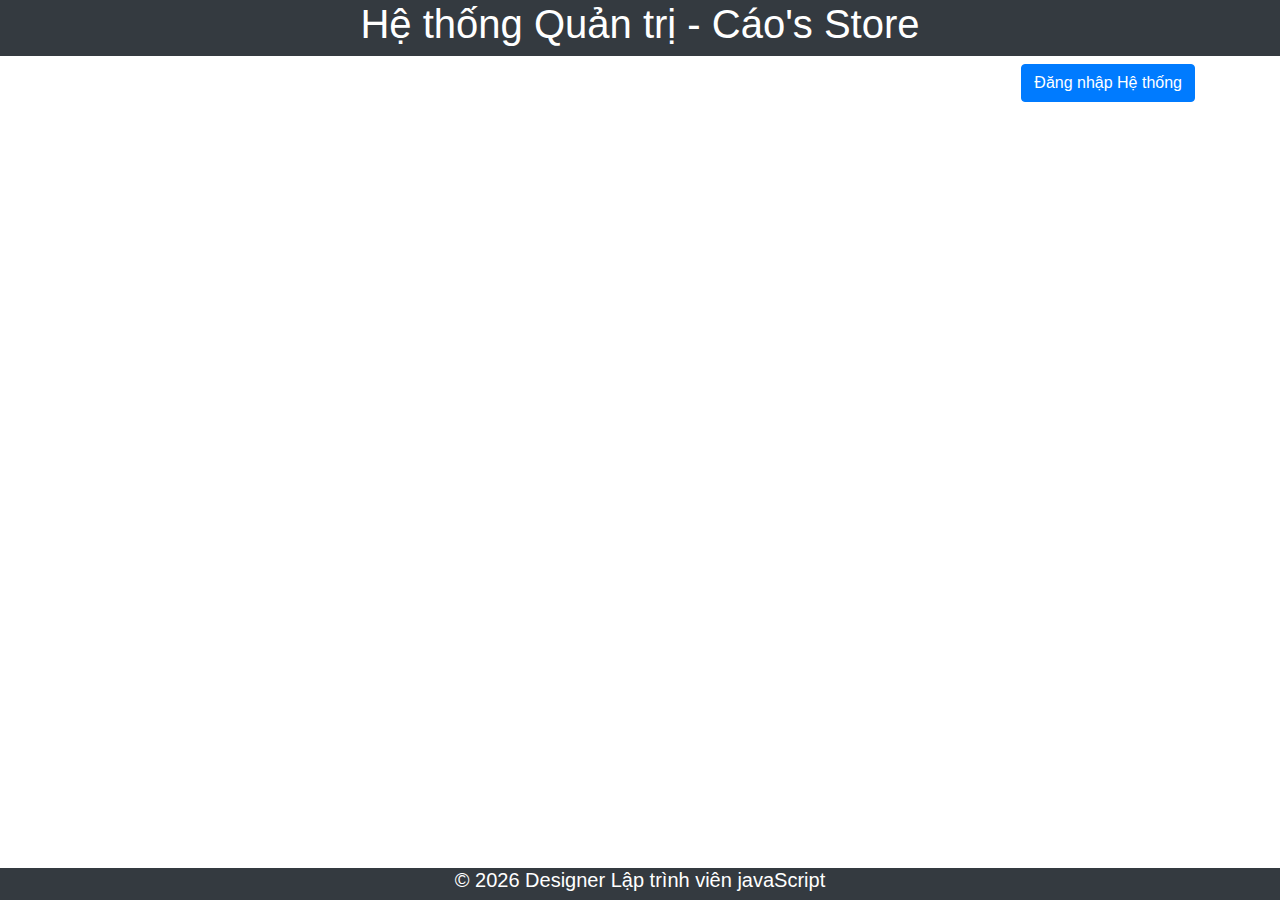
<file: index.html>
<!DOCTYPE html>
<html lang="en">
  <head>
    <title>Hệ thống Quản trị - Cáo's Store</title>
    <!-- Required meta tags -->
    <meta charset="utf-8" />
    <meta
      name="viewport"
      content="width=device-width, initial-scale=1, shrink-to-fit=no"
    />

    <!-- Bootstrap CSS -->
    <link
      rel="stylesheet"
      href="https://stackpath.bootstrapcdn.com/bootstrap/4.3.1/css/bootstrap.min.css"
      integrity="sha384-ggOyR0iXCbMQv3Xipma34MD+dH/1fQ784/j6cY/iJTQUOhcWr7x9JvoRxT2MZw1T"
      crossorigin="anonymous"
    />
  </head>
  <body
    style="
      background-image: url(https://res.cloudinary.com/drahkjifm/image/upload/v1635823593/samples/landscapes/nature-mountains.jpg);
      background-repeat: no-repeat;
      background-position: center;
    "
  >
    <div class="container-fluid">
      <div class="row">
        <div class="col-12 bg-dark text-white text-center">
          <h1>Hệ thống Quản trị - Cáo's Store</h1>
        </div>
      </div>
    </div>
    <div class="container pt-2">
      <div class="row">
        <div class="col-12 text-right">
          <button
            class="btn btn-primary"
            data-toggle="modal"
            data-target="#modelId"
          >
            Đăng nhập Hệ thống
          </button>
        </div>
      </div>
    </div>
    <div class="container-fluid fixed-bottom">
      <div class="row">
        <div class="col-12 bg-dark text-white text-center">
          <h5>
            &COPY;
            <script>
              document.write(new Date().getFullYear());
            </script>
            Designer Lập trình viên javaScript
          </h5>
        </div>
      </div>
    </div>
    <!-- Modal -->
    <div
      class="modal fade"
      data-backdrop="static"
      data-keyboard="false"
      id="modelId"
      tabindex="-1"
      role="dialog"
      aria-labelledby="modelTitleId"
      aria-hidden="true"
    >
      <div class="modal-dialog modal-dialog-centered" role="document">
        <div class="modal-content">
          <div class="modal-header">
            <h5 class="modal-title">Đăng nhập Hệ thống</h5>
            <button
              type="button"
              class="close"
              data-dismiss="modal"
              aria-label="Close"
            >
              <span aria-hidden="true">&times;</span>
            </button>
          </div>
          <div class="modal-body">
            <form action="" onsubmit="return false">
              <div class="form-group">
                <label for="Th_Ten_Dang_nhap">Tên đăng nhập</label>
                <input
                  type="text"
                  class="form-control"
                  id="Th_Ten_Dang_nhap"
                  aria-describedby="emailHelp"
                  placeholder="Tên đăng nhập"
                />
              </div>
              <div class="form-group">
                <label for="Th_Mat_khau">Mật khẩu</label>
                <input
                  type="password"
                  class="form-control"
                  id="Th_Mat_khau"
                  placeholder="Mật khẩu"
                />
              </div>
            </form>
          </div>
          <div class="modal-footer">
            <button
              type="button"
              class="btn btn-secondary"
              data-dismiss="modal"
            >
              Bỏ qua
            </button>
            <button type="button" class="btn btn-primary" onclick="dang_nhap()">
              Đăng nhập
            </button>
          </div>
        </div>
      </div>
    </div>

    <!-- Optional JavaScript -->
    <!-- jQuery first, then Popper.js, then Bootstrap JS -->
    <script
      src="https://code.jquery.com/jquery-3.3.1.slim.min.js"
      integrity="sha384-q8i/X+965DzO0rT7abK41JStQIAqVgRVzpbzo5smXKp4YfRvH+8abtTE1Pi6jizo"
      crossorigin="anonymous"
    ></script>
    <script
      src="https://cdnjs.cloudflare.com/ajax/libs/popper.js/1.14.7/umd/popper.min.js"
      integrity="sha384-UO2eT0CpHqdSJQ6hJty5KVphtPhzWj9WO1clHTMGa3JDZwrnQq4sF86dIHNDz0W1"
      crossorigin="anonymous"
    ></script>
    <script
      src="https://stackpath.bootstrapcdn.com/bootstrap/4.3.1/js/bootstrap.min.js"
      integrity="sha384-JjSmVgyd0p3pXB1rRibZUAYoIIy6OrQ6VrjIEaFf/nJGzIxFDsf4x0xIM+B07jRM"
      crossorigin="anonymous"
    ></script>
    <script src="./js/api.js"></script>
    <script src="./js/libs.js"></script>
  </body>
</html>
</file>
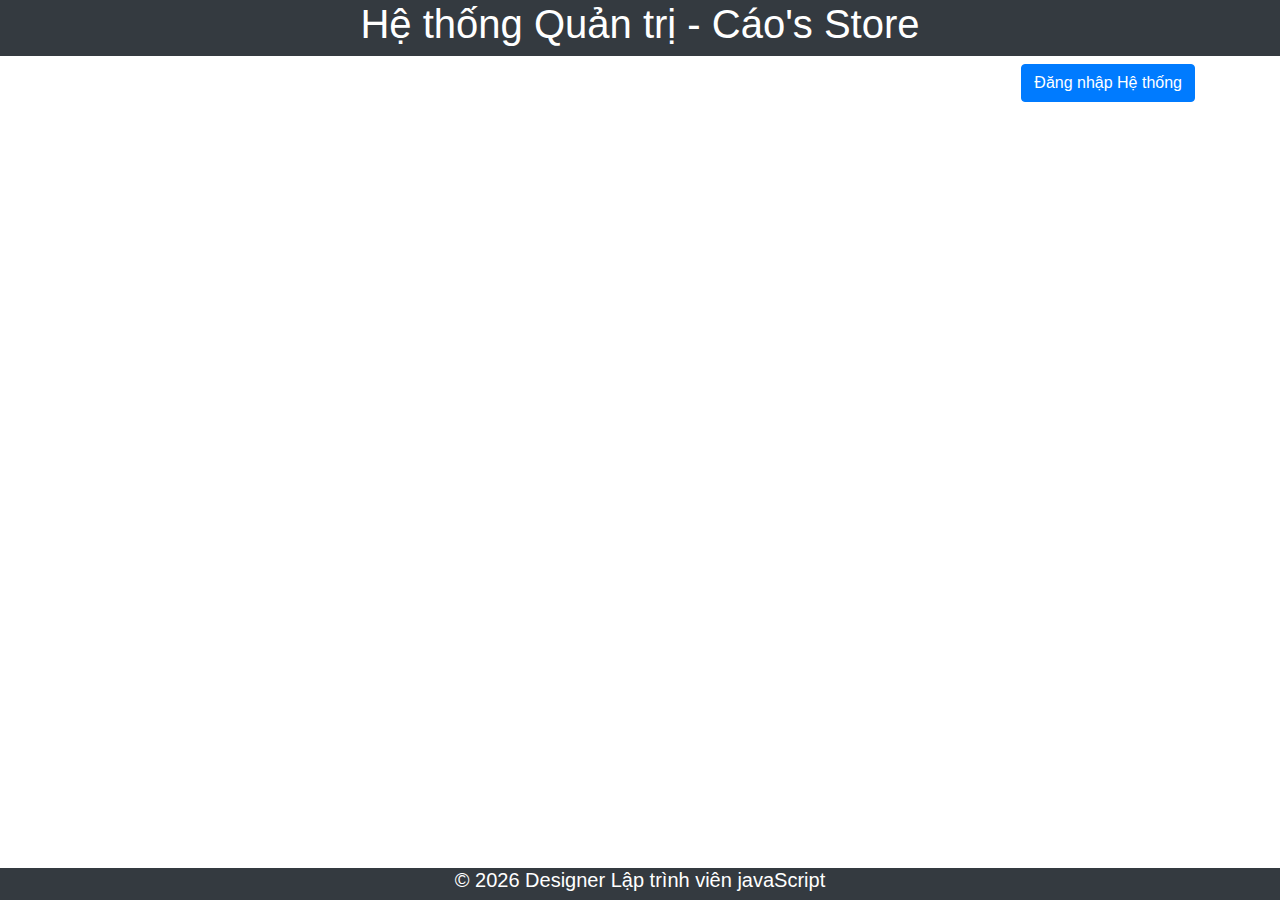
<file: food/index.html>
<script>
  if (sessionStorage.getItem("USER") == undefined) {
    window.location = `../.`;
  } else {
    var user = JSON.parse(sessionStorage.getItem("USER"));
  }
</script>
<!DOCTYPE html>
<html lang="en">
  <head>
    <title>Quản trị Cửa hàng 292 - FOOD</title>
    <!-- Required meta tags -->
    <meta charset="utf-8" />
    <meta
      name="viewport"
      content="width=device-width, initial-scale=1, shrink-to-fit=no"
    />

    <!-- Bootstrap CSS -->
    <link
      rel="stylesheet"
      href="https://stackpath.bootstrapcdn.com/bootstrap/4.3.1/css/bootstrap.min.css"
      integrity="sha384-ggOyR0iXCbMQv3Xipma34MD+dH/1fQ784/j6cY/iJTQUOhcWr7x9JvoRxT2MZw1T"
      crossorigin="anonymous"
    />
    <!-- Font-awesome CSS -->
    <link
      rel="stylesheet"
      href="https://maxcdn.bootstrapcdn.com/font-awesome/4.7.0/css/font-awesome.min.css"
    />
    <style>
      @import url("https://fonts.googleapis.com/css2?family=Montserrat:wght@500&display=swap");

      * {
        font-family: Montserrat;
        font-size: 14px;
      }

      #Th_Danhsach td {
        vertical-align: middle;
      }

      #Th_Danhsach img {
        width: 15%;
        height: auto;
      }
    </style>
  </head>

  <body>
    <div class="container-fluid">
      <div class="row">
        <div class="col-12 bg-info text-white text-center">
          <h1>Hệ thống Quản trị - Cập nhật Food</h1>
        </div>
      </div>
    </div>
    <div class="container pt-2 sticky-top bg-light">
      <div class="row">
        <div class="col-6">
          <button
            class="btn btn-danger float-left"
            onclick="insertFood()"
            title="Thêm FOOD"
            data-toggle="modal"
            data-target="#modelId"
          >
            <i class="fa fa-mobile" aria-hidden="true"></i> Thêm
          </button>
          <input
            type="text"
            class="ml-3 mt-1 w-50"
            name=""
            id=""
            placeholder="Tìm theo tên"
            onkeyup="KeyCode(event)"
          />
        </div>
        <div class="col-6 text-right">
          <h5 class="text-info">
            Chào:
            <script>
              document.write(`${user.Ho_ten} - ${user.Nhom.Ten}`);
            </script>
            <small
              ><a
                href="javaScript:void(0)"
                class="text-danger"
                onclick="window.location=`../quantri.html`"
                >Home</a
              ></small
            >
          </h5>
        </div>
      </div>
    </div>
    <div class="container">
      <div class="row">
        <div class="table-responsive">
          <table class="table table-sm table-striped">
            <thead class="bg-primary text-white text-center">
              <tr>
                <th>#</th>
                <th style="width: 25%">Hình</th>
                <th>Tên</th>
                <th>Giá Bán</th>
                <th>Nhóm</th>
                <th>&nbsp;</th>
                <th>&nbsp;</th>
              </tr>
            </thead>
            <tbody id="Th_Danhsach"></tbody>
          </table>
        </div>
      </div>
    </div>

    <!-- Modal -->
    <div
      class="modal fade"
      id="modelId"
      tabindex="-1"
      role="dialog"
      aria-labelledby="modelTitleId"
      aria-hidden="true"
    >
      <div class="modal-dialog" role="document">
        <div class="modal-content">
          <div class="modal-header">
            <h5 class="modal-title" id="ModalTitle">Modal title</h5>
            <button
              type="button"
              class="close"
              data-dismiss="modal"
              aria-label="Close"
            >
              <span aria-hidden="true">&times;</span>
            </button>
          </div>
          <div class="modal-body" id="ModalBody"></div>
          <div class="modal-footer">
            <button
              type="button"
              class="btn btn-secondary"
              id="ModalCancel"
              data-dismiss="modal"
            >
              Bỏ qua
            </button>
            <button
              type="button"
              class="btn btn-primary"
              id="ModalSave"
              onclick="saveFood()"
            >
              Lưu
            </button>
          </div>
        </div>
      </div>
    </div>

    <!-- Optional JavaScript -->
    <!-- jQuery first, then Popper.js, then Bootstrap JS -->
    <script
      src="https://code.jquery.com/jquery-3.3.1.slim.min.js"
      integrity="sha384-q8i/X+965DzO0rT7abK41JStQIAqVgRVzpbzo5smXKp4YfRvH+8abtTE1Pi6jizo"
      crossorigin="anonymous"
    ></script>
    <script
      src="https://cdnjs.cloudflare.com/ajax/libs/popper.js/1.14.7/umd/popper.min.js"
      integrity="sha384-UO2eT0CpHqdSJQ6hJty5KVphtPhzWj9WO1clHTMGa3JDZwrnQq4sF86dIHNDz0W1"
      crossorigin="anonymous"
    ></script>
    <script
      src="https://stackpath.bootstrapcdn.com/bootstrap/4.3.1/js/bootstrap.min.js"
      integrity="sha384-JjSmVgyd0p3pXB1rRibZUAYoIIy6OrQ6VrjIEaFf/nJGzIxFDsf4x0xIM+B07jRM"
      crossorigin="anonymous"
    ></script>
    <script src="../js/api.js"></script>
    <script src="../js/format.js"></script>
    <script src="../js/food.js"></script>
    <script>
      let dsFood = [];
      apiFood().then((result) => {
        dsFood = result;
        console.log(dsFood);
        Xuat_Danh_sach(dsFood);
      });
    </script>
  </body>
</html>
</file>
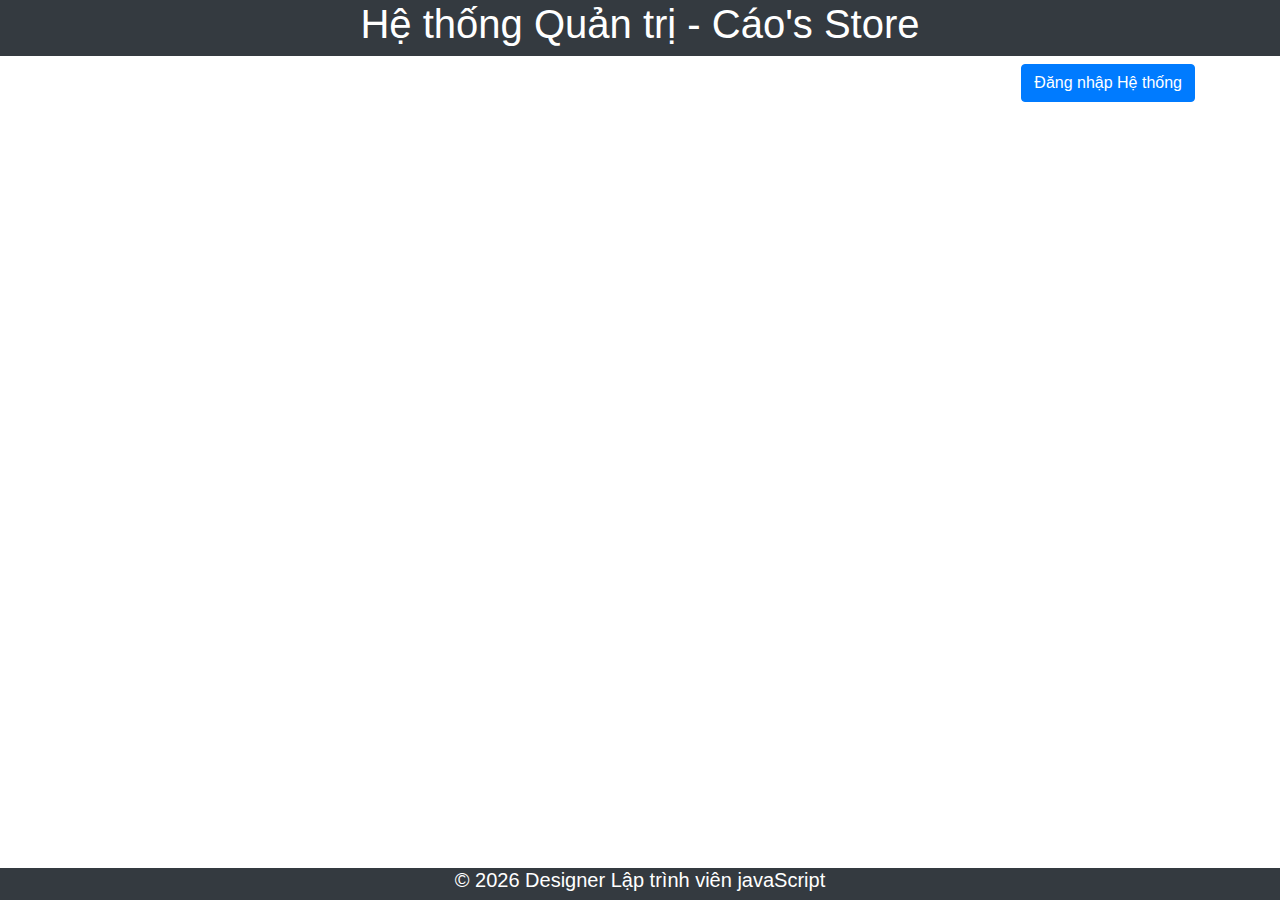
<file: mobile/index.html>
<script>
  if (sessionStorage.getItem("USER") == undefined) {
    window.location = `../.`;
  } else {
    var user = JSON.parse(sessionStorage.getItem("USER"));
  }
</script>
<!DOCTYPE html>
<html lang="en">
  <head>
    <title>Quản trị Cửa hàng 292 - Mobile</title>
    <!-- Required meta tags -->
    <meta charset="utf-8" />
    <meta
      name="viewport"
      content="width=device-width, initial-scale=1, shrink-to-fit=no"
    />

    <!-- Bootstrap CSS -->
    <link
      rel="stylesheet"
      href="https://stackpath.bootstrapcdn.com/bootstrap/4.3.1/css/bootstrap.min.css"
      integrity="sha384-ggOyR0iXCbMQv3Xipma34MD+dH/1fQ784/j6cY/iJTQUOhcWr7x9JvoRxT2MZw1T"
      crossorigin="anonymous"
    />
    <!-- Font-awesome CSS -->
    <link
      rel="stylesheet"
      href="https://maxcdn.bootstrapcdn.com/font-awesome/4.7.0/css/font-awesome.min.css"
    />
    <style>
      @import url("https://fonts.googleapis.com/css2?family=Montserrat:wght@500&display=swap");

      * {
        font-family: Montserrat;
        font-size: 14px;
      }

      #Th_Danhsach td {
        vertical-align: middle;
      }

      #Th_Danhsach img {
        width: 15%;
        height: auto;
      }
    </style>
  </head>

  <body>
    <div class="container-fluid">
      <div class="row">
        <div class="col-12 bg-info text-white text-center">
          <h1>Hệ thống Quản trị - Cập nhật Mobile</h1>
        </div>
      </div>
    </div>
    <div class="container pt-2 sticky-top bg-light">
      <div class="row">
        <div class="col-6">
          <button
            class="btn btn-danger float-left"
            onclick="insertMobile()"
            title="Thêm Điện thoại"
            data-toggle="modal"
            data-target="#modelId"
          >
            <i class="fa fa-mobile" aria-hidden="true"></i> Thêm
          </button>
          <input
            type="text"
            class="ml-3 mt-1 w-50"
            name=""
            id=""
            placeholder="Tìm theo tên"
            onkeyup="KeyCode(event)"
          />
        </div>
        <div class="col-6 text-right">
          <h5 class="text-info">
            Chào:
            <script>
              document.write(`${user.Ho_ten} - ${user.Nhom.Ten}`);
            </script>
            <small
              ><a
                href="javaScript:void(0)"
                class="text-danger"
                onclick="window.location=`../quantri.html`"
                >Home</a
              ></small
            >
          </h5>
        </div>
      </div>
    </div>
    <div class="container">
      <div class="row">
        <div class="table-responsive">
          <table class="table table-sm table-striped">
            <thead class="bg-danger text-white text-center">
              <tr>
                <th>#</th>
                <th style="width: 25%">Hình</th>
                <th>Tên</th>
                <th>Giá Nhập</th>
                <th>Giá Bán</th>
                <th>Nhóm</th>
                <th>&nbsp;</th>
                <th>&nbsp;</th>
              </tr>
            </thead>
            <tbody id="Th_Danhsach"></tbody>
          </table>
        </div>
      </div>
    </div>

    <!-- Modal -->
    <div
      class="modal fade"
      id="modelId"
      tabindex="-1"
      role="dialog"
      aria-labelledby="modelTitleId"
      aria-hidden="true"
    >
      <div class="modal-dialog" role="document">
        <div class="modal-content">
          <div class="modal-header">
            <h5 class="modal-title" id="ModalTitle">Modal title</h5>
            <button
              type="button"
              class="close"
              data-dismiss="modal"
              aria-label="Close"
            >
              <span aria-hidden="true">&times;</span>
            </button>
          </div>
          <div class="modal-body" id="ModalBody"></div>
          <div class="modal-footer">
            <button
              type="button"
              class="btn btn-secondary"
              id="ModalCancel"
              data-dismiss="modal"
            >
              Bỏ qua
            </button>
            <button
              type="button"
              class="btn btn-primary"
              id="ModalSave"
              onclick="saveMobile()"
            >
              Lưu
            </button>
          </div>
        </div>
      </div>
    </div>

    <!-- Optional JavaScript -->
    <!-- jQuery first, then Popper.js, then Bootstrap JS -->
    <script
      src="https://code.jquery.com/jquery-3.3.1.slim.min.js"
      integrity="sha384-q8i/X+965DzO0rT7abK41JStQIAqVgRVzpbzo5smXKp4YfRvH+8abtTE1Pi6jizo"
      crossorigin="anonymous"
    ></script>
    <script
      src="https://cdnjs.cloudflare.com/ajax/libs/popper.js/1.14.7/umd/popper.min.js"
      integrity="sha384-UO2eT0CpHqdSJQ6hJty5KVphtPhzWj9WO1clHTMGa3JDZwrnQq4sF86dIHNDz0W1"
      crossorigin="anonymous"
    ></script>
    <script
      src="https://stackpath.bootstrapcdn.com/bootstrap/4.3.1/js/bootstrap.min.js"
      integrity="sha384-JjSmVgyd0p3pXB1rRibZUAYoIIy6OrQ6VrjIEaFf/nJGzIxFDsf4x0xIM+B07jRM"
      crossorigin="anonymous"
    ></script>
    <script src="../js/api.js"></script>
    <script src="../js/format.js"></script>
    <script src="../js/mobile.js"></script>
    <script>
      let dsMobile = [];
      apiDienthoai().then((result) => {
        dsMobile = result;
        console.log(dsMobile);
        Xuat_Danh_sach(dsMobile);
      });
    </script>
  </body>
</html>
</file>
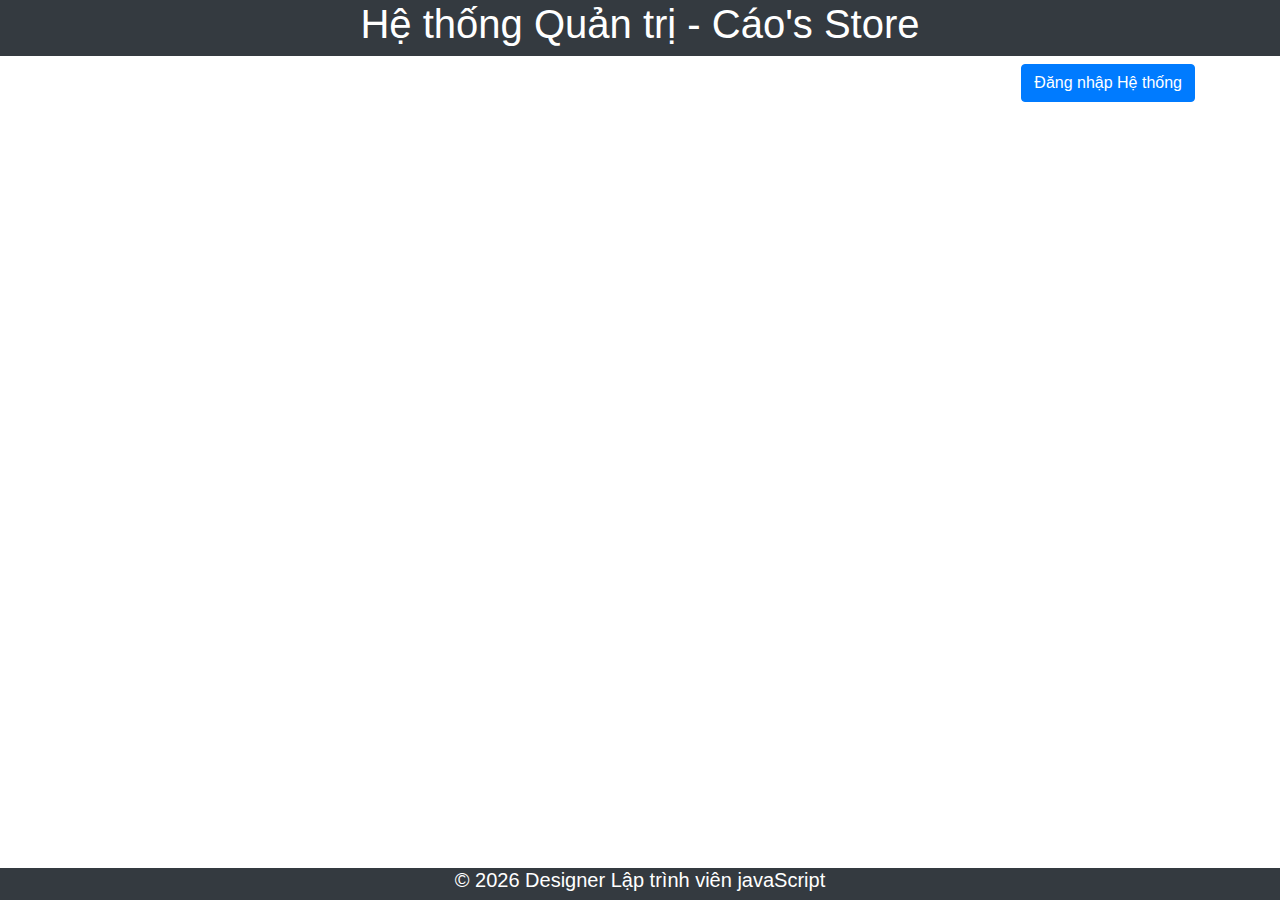
<file: tivi/index.html>
<script>
  if (sessionStorage.getItem("USER") == undefined) {
    window.location = `../.`;
  } else {
    var user = JSON.parse(sessionStorage.getItem("USER"));
  }
</script>
<!DOCTYPE html>
<html lang="en">
  <head>
    <title>Quản trị Cửa hàng 288 - TIVI</title>
    <!-- Required meta tags -->
    <meta charset="utf-8" />
    <meta
      name="viewport"
      content="width=device-width, initial-scale=1, shrink-to-fit=no"
    />

    <!-- Bootstrap CSS -->
    <link
      rel="stylesheet"
      href="https://stackpath.bootstrapcdn.com/bootstrap/4.3.1/css/bootstrap.min.css"
      integrity="sha384-ggOyR0iXCbMQv3Xipma34MD+dH/1fQ784/j6cY/iJTQUOhcWr7x9JvoRxT2MZw1T"
      crossorigin="anonymous"
    />
    <!-- Font-awesome CSS -->
    <link
      rel="stylesheet"
      href="https://maxcdn.bootstrapcdn.com/font-awesome/4.7.0/css/font-awesome.min.css"
    />
    <style>
      @import url("https://fonts.googleapis.com/css2?family=Montserrat:wght@500&display=swap");

      * {
        font-family: Montserrat;
        font-size: 14px;
      }

      #Th_Danhsach td {
        vertical-align: middle;
      }

      #Th_Danhsach img {
        width: 15%;
        height: auto;
      }
    </style>
  </head>

  <body>
    <div class="container-fluid">
      <div class="row">
        <div class="col-12 bg-info text-white text-center">
          <h1>Hệ thống Quản trị - Cập nhật TIVI</h1>
        </div>
      </div>
    </div>
    <div class="container pt-2 sticky-top bg-light">
      <div class="row">
        <div class="col-6">
          <button
            class="btn btn-danger float-left"
            onclick="insertTivi()"
            title="Thêm Tivi"
            data-toggle="modal"
            data-target="#modelId"
          >
            <i class="fa fa-mobile" aria-hidden="true"></i> Thêm
          </button>
          <input
            type="text"
            class="ml-3 mt-1 w-50"
            name=""
            id=""
            placeholder="Tìm theo tên"
            onkeyup="KeyCode(event)"
          />
        </div>
        <div class="col-6 text-right">
          <h5 class="text-info">
            Chào:
            <script>
              document.write(`${user.Ho_ten} - ${user.Nhom.Ten}`);
            </script>
            <small
              ><a
                href="javaScript:void(0)"
                class="text-danger"
                onclick="window.location=`../quantri.html`"
                >Home</a
              ></small
            >
          </h5>
        </div>
      </div>
    </div>
    <div class="container">
      <div class="row">
        <div class="table-responsive">
          <table class="table table-sm table-striped">
            <thead class="bg-warning text-white text-center">
              <tr>
                <th>#</th>
                <th style="width: 25%">Hình</th>
                <th>Tên</th>
                <th>Ký Hiệu</th>
                <th>Giá Nhập</th>
                <th>Giá Bán</th>
                <th>Nhóm</th>
                <th>&nbsp;</th>
                <th>&nbsp;</th>
              </tr>
            </thead>
            <tbody id="Th_Danhsach"></tbody>
          </table>
        </div>
      </div>
    </div>

    <!-- Modal -->
    <div
      class="modal fade"
      id="modelId"
      tabindex="-1"
      role="dialog"
      aria-labelledby="modelTitleId"
      aria-hidden="true"
    >
      <div class="modal-dialog" role="document">
        <div class="modal-content">
          <div class="modal-header">
            <h5 class="modal-title" id="ModalTitle">Modal title</h5>
            <button
              type="button"
              class="close"
              data-dismiss="modal"
              aria-label="Close"
            >
              <span aria-hidden="true">&times;</span>
            </button>
          </div>
          <div class="modal-body" id="ModalBody"></div>
          <div class="modal-footer">
            <button
              type="button"
              class="btn btn-secondary"
              id="ModalCancel"
              data-dismiss="modal"
            >
              Bỏ qua
            </button>
            <button
              type="button"
              class="btn btn-primary"
              id="ModalSave"
              onclick="saveTivi()"
            >
              Lưu
            </button>
          </div>
        </div>
      </div>
    </div>

    <!-- Optional JavaScript -->
    <!-- jQuery first, then Popper.js, then Bootstrap JS -->
    <script
      src="https://code.jquery.com/jquery-3.3.1.slim.min.js"
      integrity="sha384-q8i/X+965DzO0rT7abK41JStQIAqVgRVzpbzo5smXKp4YfRvH+8abtTE1Pi6jizo"
      crossorigin="anonymous"
    ></script>
    <script
      src="https://cdnjs.cloudflare.com/ajax/libs/popper.js/1.14.7/umd/popper.min.js"
      integrity="sha384-UO2eT0CpHqdSJQ6hJty5KVphtPhzWj9WO1clHTMGa3JDZwrnQq4sF86dIHNDz0W1"
      crossorigin="anonymous"
    ></script>
    <script
      src="https://stackpath.bootstrapcdn.com/bootstrap/4.3.1/js/bootstrap.min.js"
      integrity="sha384-JjSmVgyd0p3pXB1rRibZUAYoIIy6OrQ6VrjIEaFf/nJGzIxFDsf4x0xIM+B07jRM"
      crossorigin="anonymous"
    ></script>
    <script src="../js/api.js"></script>
    <script src="../js/format.js"></script>
    <script src="../js/tivi.js"></script>
    <script>
      let dsTivi = [];
      apiTivi().then((result) => {
        dsTivi = result;
        console.log(dsTivi);
        Xuat_Danh_sach(dsTivi);
      });
    </script>
  </body>
</html>
</file>
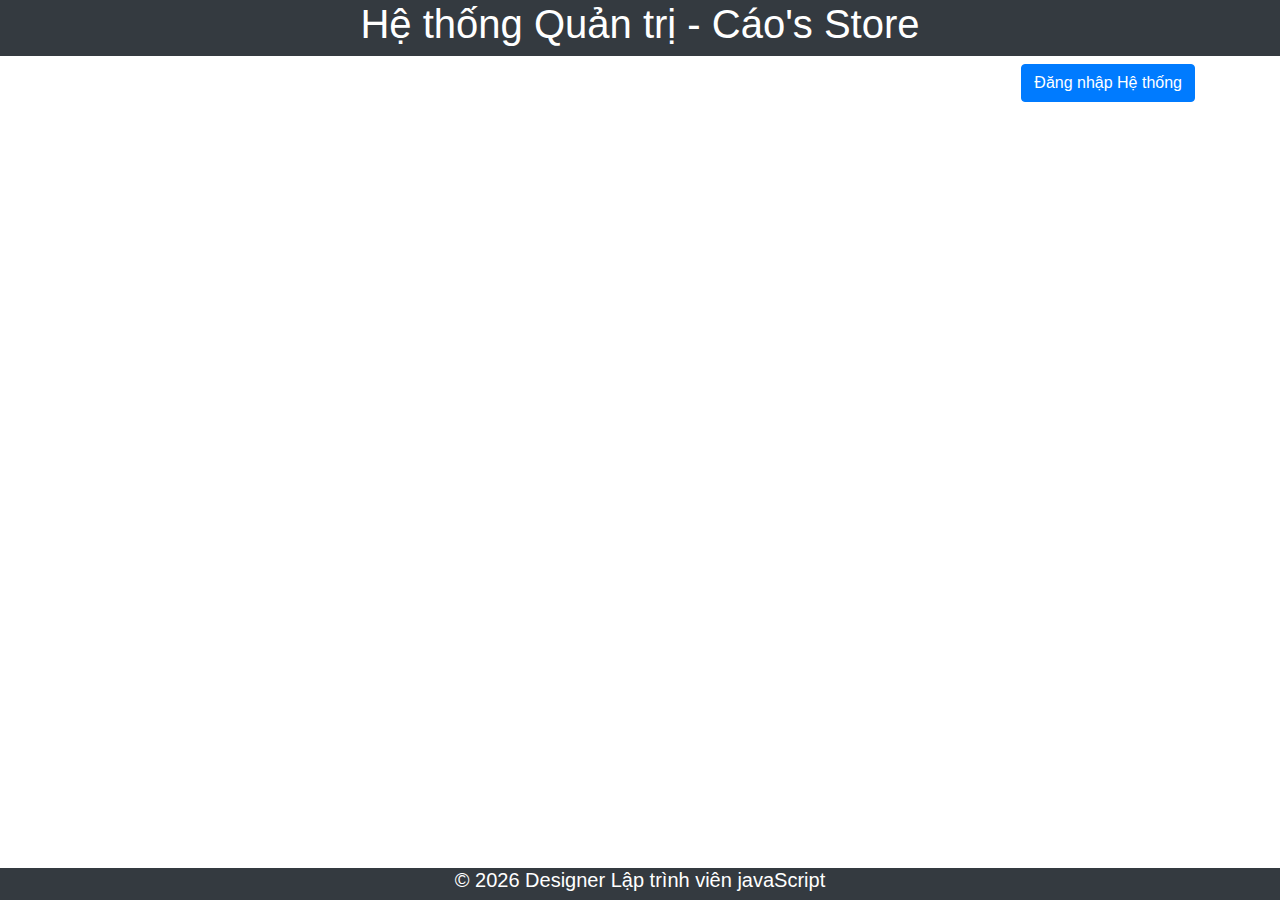
<file: user/index.html>
<script>
  if (sessionStorage.getItem("USER") == undefined) {
    window.location = `../.`;
  } else {
    var user = JSON.parse(sessionStorage.getItem("USER"));
  }
</script>
<!DOCTYPE html>
<html lang="en">
  <head>
    <title>Quản trị Cửa hàng Cáo's Shop - Nhân Sự</title>
    <!-- Required meta tags -->
    <meta charset="utf-8" />
    <meta
      name="viewport"
      content="width=device-width, initial-scale=1, shrink-to-fit=no"
    />

    <!-- Bootstrap CSS -->
    <link
      rel="stylesheet"
      href="https://stackpath.bootstrapcdn.com/bootstrap/4.3.1/css/bootstrap.min.css"
      integrity="sha384-ggOyR0iXCbMQv3Xipma34MD+dH/1fQ784/j6cY/iJTQUOhcWr7x9JvoRxT2MZw1T"
      crossorigin="anonymous"
    />
    <!-- Font-awesome CSS -->
    <link
      rel="stylesheet"
      href="https://maxcdn.bootstrapcdn.com/font-awesome/4.7.0/css/font-awesome.min.css"
    />
    <style>
      @import url("https://fonts.googleapis.com/css2?family=Montserrat:wght@500&display=swap");

      * {
        font-family: Montserrat;
        font-size: 14px;
      }

      #Th_Danhsach td {
        vertical-align: middle;
      }

      #Th_Danhsach img {
        width: 15%;
        height: auto;
      }
    </style>
  </head>

  <body>
    <div class="container-fluid">
      <div class="row">
        <div class="col-12 bg-info text-white text-center">
          <h1>Hệ thống Quản trị - Cập nhật USER</h1>
        </div>
      </div>
    </div>
    <div class="container pt-2 sticky-top bg-light">
      <div class="row">
        <div class="col-6">
          <button
            class="btn btn-danger float-left"
            onclick="insertUser()"
            title="Thêm Nhân Sự"
            data-toggle="modal"
            data-target="#modelId"
          >
            <i class="fa fa-mobile" aria-hidden="true"></i> Thêm
          </button>
          <input
            type="text"
            class="ml-3 mt-1 w-50"
            name=""
            id=""
            placeholder="Tìm theo tên"
            onkeyup="KeyCode(event)"
          />
        </div>
        <div class="col-6 text-right">
          <h5 class="text-info">
            Chào:
            <script>
              document.write(`${user.Ho_ten} - ${user.Nhom.Ten}`);
            </script>
            <small
              ><a
                href="javaScript:void(0)"
                class="text-danger"
                onclick="window.location=`../quantri.html`"
                >Home</a
              ></small
            >
          </h5>
        </div>
      </div>
    </div>
    <div class="container">
      <div class="row">
        <div class="table-responsive">
          <table class="table table-sm table-striped">
            <thead class="bg-success text-white text-center">
              <tr>
                <th>#</th>
                <th style="width: 25%">Hình</th>
                <th>Tên</th>
                <th>Username</th>
                <th>Mật Khẩu</th>
                <th>Nhóm</th>
                <th>&nbsp;</th>
                <th>&nbsp;</th>
              </tr>
            </thead>
            <tbody id="Th_Danhsach"></tbody>
          </table>
        </div>
      </div>
    </div>

    <!-- Modal -->
    <div
      class="modal fade"
      id="modelId"
      tabindex="-1"
      role="dialog"
      aria-labelledby="modelTitleId"
      aria-hidden="true"
    >
      <div class="modal-dialog" role="document">
        <div class="modal-content">
          <div class="modal-header">
            <h5 class="modal-title" id="ModalTitle">Modal title</h5>
            <button
              type="button"
              class="close"
              data-dismiss="modal"
              aria-label="Close"
            >
              <span aria-hidden="true">&times;</span>
            </button>
          </div>
          <div class="modal-body" id="ModalBody"></div>
          <div class="modal-footer">
            <button
              type="button"
              class="btn btn-secondary"
              id="ModalCancel"
              data-dismiss="modal"
            >
              Bỏ qua
            </button>
            <button
              type="button"
              class="btn btn-primary"
              id="ModalSave"
              onclick="saveUser()"
            >
              Lưu
            </button>
          </div>
        </div>
      </div>
    </div>

    <!-- Optional JavaScript -->
    <!-- jQuery first, then Popper.js, then Bootstrap JS -->
    <script
      src="https://code.jquery.com/jquery-3.3.1.slim.min.js"
      integrity="sha384-q8i/X+965DzO0rT7abK41JStQIAqVgRVzpbzo5smXKp4YfRvH+8abtTE1Pi6jizo"
      crossorigin="anonymous"
    ></script>
    <script
      src="https://cdnjs.cloudflare.com/ajax/libs/popper.js/1.14.7/umd/popper.min.js"
      integrity="sha384-UO2eT0CpHqdSJQ6hJty5KVphtPhzWj9WO1clHTMGa3JDZwrnQq4sF86dIHNDz0W1"
      crossorigin="anonymous"
    ></script>
    <script
      src="https://stackpath.bootstrapcdn.com/bootstrap/4.3.1/js/bootstrap.min.js"
      integrity="sha384-JjSmVgyd0p3pXB1rRibZUAYoIIy6OrQ6VrjIEaFf/nJGzIxFDsf4x0xIM+B07jRM"
      crossorigin="anonymous"
    ></script>
    <script src="../js/api.js"></script>
    <script src="../js/user.js"></script>
    <script>
      let dsUser = [];
      apiUser().then((result) => {
        dsUser = result;
        console.log(dsUser);
        Xuat_Danh_sach(dsUser);
      });
    </script>
  </body>
</html>
</file>
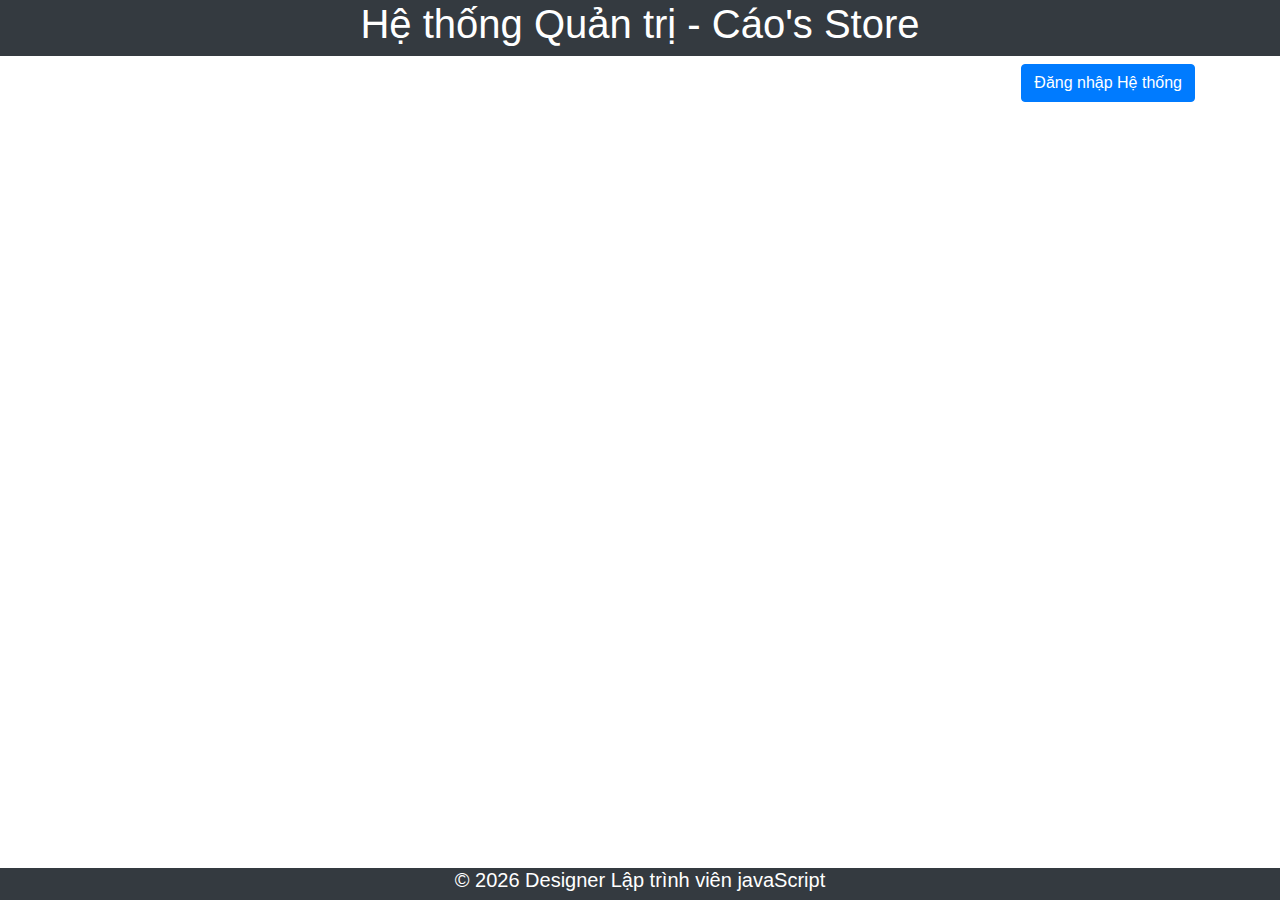
<file: quantri.html>
<!DOCTYPE html>
<html lang="en">
  <head>
    <title>Quản trị Cáo's Store</title>
    <!-- Required meta tags -->
    <meta charset="utf-8" />
    <meta
      name="viewport"
      content="width=device-width, initial-scale=1, shrink-to-fit=no"
    />

    <!-- Bootstrap CSS -->
    <link
      rel="stylesheet"
      href="https://stackpath.bootstrapcdn.com/bootstrap/4.3.1/css/bootstrap.min.css"
      integrity="sha384-ggOyR0iXCbMQv3Xipma34MD+dH/1fQ784/j6cY/iJTQUOhcWr7x9JvoRxT2MZw1T"
      crossorigin="anonymous"
    />
    <link rel="stylesheet" href="./css/style.css" />
    <link rel="stylesheet" href="./css/popup.css" />
    <style>
      .btn {
        cursor: pointer;
      }
      .highcharts-credits {
        visibility: hidden;
      }
    </style>
  </head>

  <body>
    <div class="container-fluid">
      <div class="row">
        <div class="col-12 bg-info text-white text-center">
          <h1>Hệ thống Quản trị - Cáo's Store</h1>
        </div>
      </div>
    </div>
    <div class="container pt-2">
      <div class="row">
        <div class="col-12 text-right">
          <h5 class="text-info">
            Chào:
            <script>
              if (sessionStorage.getItem("USER") == undefined) {
                window.location = `.`;
              } else {
                var user = JSON.parse(sessionStorage.getItem("USER"));
                document.write(`${user.Ho_ten} - ${user.Nhom.Ten}`);
              }
            </script>
            <small
              ><a
                href="javaScript:void(0)"
                class="text-danger"
                onclick="sessionStorage.removeItem('USER');window.location=`.`"
                >Thoát Đăng nhập</a
              ></small
            >
          </h5>
        </div>
      </div>
    </div>
    <div class="container" id="tagAdmin">
      <!-- <div class="row pt-lg-5 text-center">
        <div class="col-3 p-2" onclick="window.location='./mobile/'">
          <div class="btn btn-danger">
            <img
              src="images/mobile.png"
              alt=""
              class="img-fluid img-thumbnail"
            />
            <h5 class="text-white">Mobile</h5>
          </div>
        </div>
        <div class="col-3 p-2">
          <div class="btn btn-warning" onclick="window.location='./tivi/'">
            <img src="images/tivi.png" alt="" class="img-fluid img-thumbnail" />
            <h5 class="text-white">Tivi</h5>
          </div>
        </div>
        <div class="col-3 p-2" onclick="window.location='./food/'">
          <div class="btn btn-primary">
            <img src="images/food.png" alt="" class="img-fluid img-thumbnail" />
            <h5 class="text-white">Food</h5>
          </div>
        </div>
        <div class="col-3 p-2" onclick="window.location='./user/'">
          <div class="btn btn-success">
            <img src="images/user.png" alt="" class="img-fluid img-thumbnail" />
            <h5 class="text-white">User</h5>
          </div>
        </div>
      </div> -->
    </div>
    <!-- Biểu đồ -->
    <div class="container-fluid mt-5">
      <div class="row text-center">
        <div class="col-12 col-md-4 col-xl-4">
          <div id="Th_Bieu_do_Mobile" class="card"></div>
        </div>
        <div class="col-12 col-md-4 col-xl-4">
          <div id="Th_Bieu_do_Tivi" class="card"></div>
        </div>
        <div class="col-12 col-md-4 col-xl-4">
          <div id="Th_Bieu_do_Food" class="card"></div>
        </div>
      </div>
    </div>
    <div class="container-fluid mt-5 fixed-bottom bg-dark p-2 text-white">
      <div class="row">
        <div class="col-12 text-center">
          &COPY; Copyright Lập trình viên javaScript
        </div>
      </div>
    </div>
    <div id="chatbox">
      <div id="chatboxHeader" onclick="toggleChatbox()">Chat</div>
      <div id="nameInputArea">
        <input type="text" id="nameInput" placeholder="Enter your name" />
        <button onclick="startChat()">Start Chat</button>
      </div>
      <div id="messages"></div>
      <div id="inputArea">
        <input
          type="text"
          id="messageInput"
          placeholder="Type your message here"
        />
        <button onclick="sendMessage()">Send</button>
      </div>
    </div>
    <div id="toggleChat" onclick="toggleChatbox()">
      <img
        src="https://res.cloudinary.com/dhklbfocj/image/upload/v1719228947/images/chat.jpg"
        class="img-fluid chatpopup"
        alt=""
      />
    </div>
    <div id="minimizeChat" onclick="minimizeChatbox()">-</div>
    <!-- Optional JavaScript -->
    <!-- jQuery first, then Popper.js, then Bootstrap JS -->
    <script
      src="https://code.jquery.com/jquery-3.3.1.slim.min.js"
      integrity="sha384-q8i/X+965DzO0rT7abK41JStQIAqVgRVzpbzo5smXKp4YfRvH+8abtTE1Pi6jizo"
      crossorigin="anonymous"
    ></script>
    <script
      src="https://cdnjs.cloudflare.com/ajax/libs/popper.js/1.14.7/umd/popper.min.js"
      integrity="sha384-UO2eT0CpHqdSJQ6hJty5KVphtPhzWj9WO1clHTMGa3JDZwrnQq4sF86dIHNDz0W1"
      crossorigin="anonymous"
    ></script>
    <script
      src="https://stackpath.bootstrapcdn.com/bootstrap/4.3.1/js/bootstrap.min.js"
      integrity="sha384-JjSmVgyd0p3pXB1rRibZUAYoIIy6OrQ6VrjIEaFf/nJGzIxFDsf4x0xIM+B07jRM"
      crossorigin="anonymous"
    ></script>
    <script src="./code/highcharts.js"></script>
    <script src="./code/modules/accessibility.js"></script>
    <script src="./code/modules/exporting.js"></script>
    <script src="./js/api.js"></script>
    <script src="./js/report.js"></script>
    <script src="./js/admin.js"></script>
    <script src="./js/popup.js"></script>
    <script>
      apiTivi().then((result) => {
        dsTivi = result;
        taoHangSXTivi();
        dsHangSXTivi.forEach((x) => {
          chuDeTivi.push(x.Ten);
          let tongSoSanpham = dsTivi.filter(
            (tv) => tv.Nhom.Ma_so == x.Ma_so
          ).length;
          dataTivi[0].data.push(tongSoSanpham);
        });
        cuaHang.Ten = `Cáo's Store`;
        taoBaocaoTivi();
      });

      apiDienthoai().then((result) => {
        dsMobile = result;
        taoHangSXMobile();
        dsHangSXMobile.forEach((x) => {
          chuDeMobile.push(x.Ten);
          let tongSoSanpham = dsMobile.filter(
            (tv) => tv.Nhom.Ma_so == x.Ma_so
          ).length;
          dataMobile[0].data.push(tongSoSanpham);
        });
        cuaHang.Ten = `Cáo's Store`;
        taoBaocaoMobile();
      });
      apiFood().then((result) => {
        dsFood = result;
        taoHangSXFood();
        dsHangSXFood.forEach((x) => {
          chuDeFood.push(x.Ten);
          let tongSoSanpham = dsFood.filter(
            (tv) => tv.Nhom.Ma_so == x.Ma_so
          ).length;
          dataFood[0].data.push(tongSoSanpham);
        });
        cuaHang.Ten = `Cáo's Store`;
        taoBaocaoFood();
      });
    </script>
  </body>
</html>
</file>
<file: css/style.css>
.btn img {
  width: 150px;
  height: 150px;
  object-fit: cover;
  margin: 0 auto;
}
</file>
<file: css/popup.css>
body {
  font-family: Arial, sans-serif;
  margin: 0;
  padding: 0;
}
#chatbox {
  position: fixed;
  bottom: 5%;
  right: 20px;
  width: 300px;
  height: 400px;
  border: 1px solid #ccc;
  background-color: white;
  display: none;
  flex-direction: column;
  box-shadow: 0 2px 10px rgba(0, 0, 0, 0.1);
  transition: height 0.3s ease-out;
  z-index: 2000;
}
.chatpopup {
  border-radius: 50%;
}
#chatboxHeader {
  background-color: #28a745;
  color: white;
  padding: 10px;
  text-align: center;
  font-weight: bold;
  cursor: pointer;
}
#messages {
  flex: 1;
  overflow-y: auto;
  padding: 10px;
  display: flex;
  flex-direction: column;
}
.message {
  margin: 5px 0;
  padding: 5px 10px;
  border-radius: 10px;
  max-width: 70%;
}
.message.sender {
  background-color: #d4edda;
  align-self: flex-end;
}
.message.receiver {
  background-color: #f8d7da;
  align-self: flex-start;
}
#inputArea {
  display: flex;
  padding: 10px;
}
#messageInput {
  flex: 1;
  padding: 5px;
  border: 1px solid #ccc;
  border-radius: 5px;
}
#toggleChat {
  position: fixed;
  bottom: 15%;
  right: 20px;
  width: 50px;
  height: 50px;
  background-color: #28a745;
  color: white;
  border-radius: 50%;
  display: flex;
  align-items: center;
  justify-content: center;
  cursor: pointer;
  box-shadow: 0 2px 10px rgba(0, 0, 0, 0.1);
  z-index: 2001;
}
#minimizeChat {
  position: fixed;
  bottom: 5%;
  right: 20px;
  width: 50px;
  height: 50px;
  background-color: #28a745;
  color: white;
  border-radius: 50%;
  display: none;
  align-items: center;
  justify-content: center;
  cursor: pointer;
  box-shadow: 0 2px 10px rgba(0, 0, 0, 0.1);
  z-index: 2001;
}
#minimizeChat.active {
  display: flex;
}
#nameInputArea {
  padding: 10px;
  display: flex;
  flex-direction: column;
  align-items: center;
}
#nameInput {
  padding: 5px;
  border: 1px solid #ccc;
  border-radius: 5px;
  margin-bottom: 10px;
}
.timestamp {
  display: none;
  font-size: 0.8em;
  color: #666;
}
</file>
